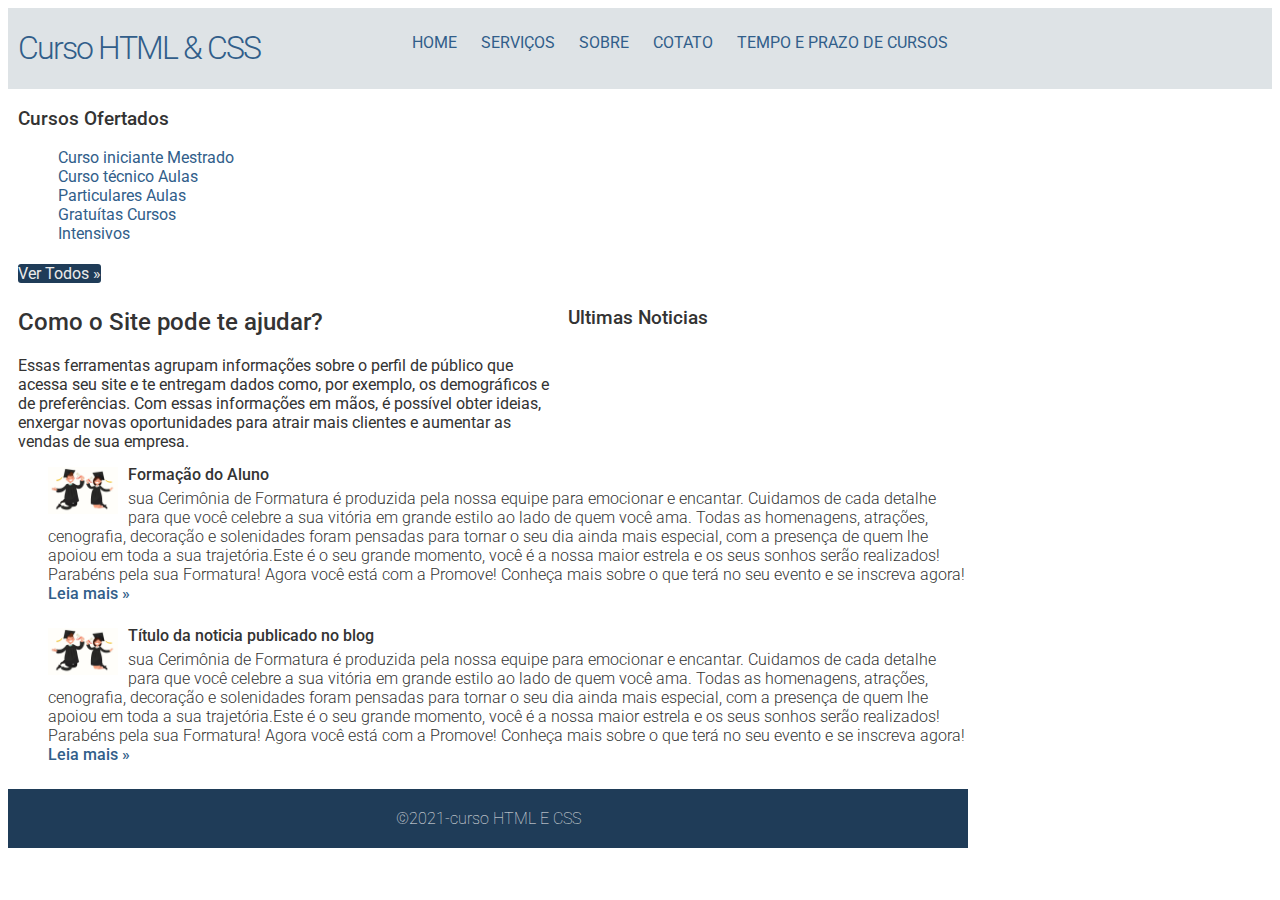
<file: index.html>
<!DOCTYPE html>
<html lang="pt-br">
<head>
    <meta charset="UTF-8">
    <meta http-equiv="X-UA-Compatible" content="IE=edge">
    <meta name="viewport" content="width=device-width, initial-scale=1.0">
    <title>Projeto plataforma de estudos</title>
    <link rel="stylesheet" href="https://fonts.google.com/">
    <link href="https://fonts.googleapis.com/css2?family=Roboto:wght@100;300;400;500;700&display=swap" rel="stylesheet">
    <link rel="stylesheet" href="estilo.css">
</head>
<body>
    <div class="header">
        <div class="linha">
            <header>
                <div class="coluna col4">
                    <h1 class="logo">Curso HTML & CSS</h1>
                </div>
                <div class="coluna col8">
                    <nav>
                        <ul class="menu inline sem-marcador">
                            <li><a href="index.html">Home</a></li>
                            <li><a href="servicos.html">Serviços</a></li>
                            <li><a href="sobre.html">Sobre</a></li>
                            <li><a href="contato.html">Cotato</a></li>
                            <li><a href="Periodo.html">Tempo e prazo de Cursos</a></li>
                        </ul>
                    </nav>
                </div>
            </header> 
        </div>
    </div>
<div class="linha">
    <section>
        <div class="coluna col3 sidebar">
            <h3>Cursos Ofertados</h3>
            <ul class="sem-marcador-sem-padding">
            <li><a href="">Curso iniciante</a></li>
            <li><a href="">Mestrado</a></li>
            <li><a href="">Curso técnico</a></li>
            <li><a href="">Aulas Particulares</a></li>
            <li><a href=""> Aulas Gratuítas</a></li>
            <li><a href="">Cursos Intensivos</a></li>
        </ul>
        <a href="Periodo.html" class="botao">Ver Todos &raquo;</a>
        </div>
    </section>
    <div class="conteúdo extra">
        <div class="linha">
            <div class="coluna col7">
                <section>
                    <h2>Como o Site pode te ajudar?</h2>
                    <p>Essas ferramentas agrupam informações sobre o perfil de público que acessa seu site e te entregam dados como, por exemplo, os demográficos e de preferências. Com essas informações em mãos, é possível obter ideias, enxergar novas oportunidades para atrair mais clientes e aumentar as vendas de sua empresa.</p>
                </section>
             </div>
    <coluna class="col5"></coluna>
    <h3>Ultimas Noticias</h3>
    <ul class="sem-marcador-sem-padding noticias">
        <li>
            <img src="img/101120-quais-as-vantagens-de-oferecer-brindes-para-a-formatura.jpg" alt="">
            <h4>Formação do Aluno</h4>
            <p>sua Cerimônia de Formatura é produzida pela nossa equipe para emocionar e encantar. Cuidamos de cada detalhe para que você celebre a sua vitória em grande estilo ao lado de quem você ama. Todas as homenagens, atrações, cenografia, decoração e solenidades foram pensadas para tornar o seu dia ainda mais especial, com a presença de quem lhe apoiou em toda a sua trajetória.Este é o seu grande momento, você é a nossa maior estrela e os seus sonhos serão realizados!
             Parabéns pela sua Formatura! Agora você está com a Promove!
            Conheça mais sobre o que terá no seu evento e se inscreva agora! <a href="">Leia mais &raquo;</a></p>
        </li>
        <li>
     <img src="img/101120-quais-as-vantagens-de-oferecer-brindes-para-a-formatura.jpg" alt="">
                <h4>Título da noticia publicado no blog</h4>
                <p>sua Cerimônia de Formatura é produzida pela nossa equipe para emocionar e encantar. Cuidamos de cada detalhe para que você celebre a sua vitória em grande estilo ao lado de quem você ama. Todas as homenagens, atrações, cenografia, decoração e solenidades foram pensadas para tornar o seu dia ainda mais especial, com a presença de quem lhe apoiou em toda a sua trajetória.Este é o seu grande momento, você é a nossa maior estrela e os seus sonhos serão realizados!
                    Parabéns pela sua Formatura! Agora você está com a Promove!
                   Conheça mais sobre o que terá no seu evento e se inscreva agora! <a href="">Leia mais &raquo;</a></p>
            </li>
        </ul>
</div> <div>     
</div>
</div>
<div class="footer">
    <div class="linha">
        <footer>
            <div class="coluna col12"></div>
            <span>&copy;2021-curso HTML E CSS</span>
        </footer>
    </div>
</div>
    </body>
    </html>
</body>
</html>
</file>
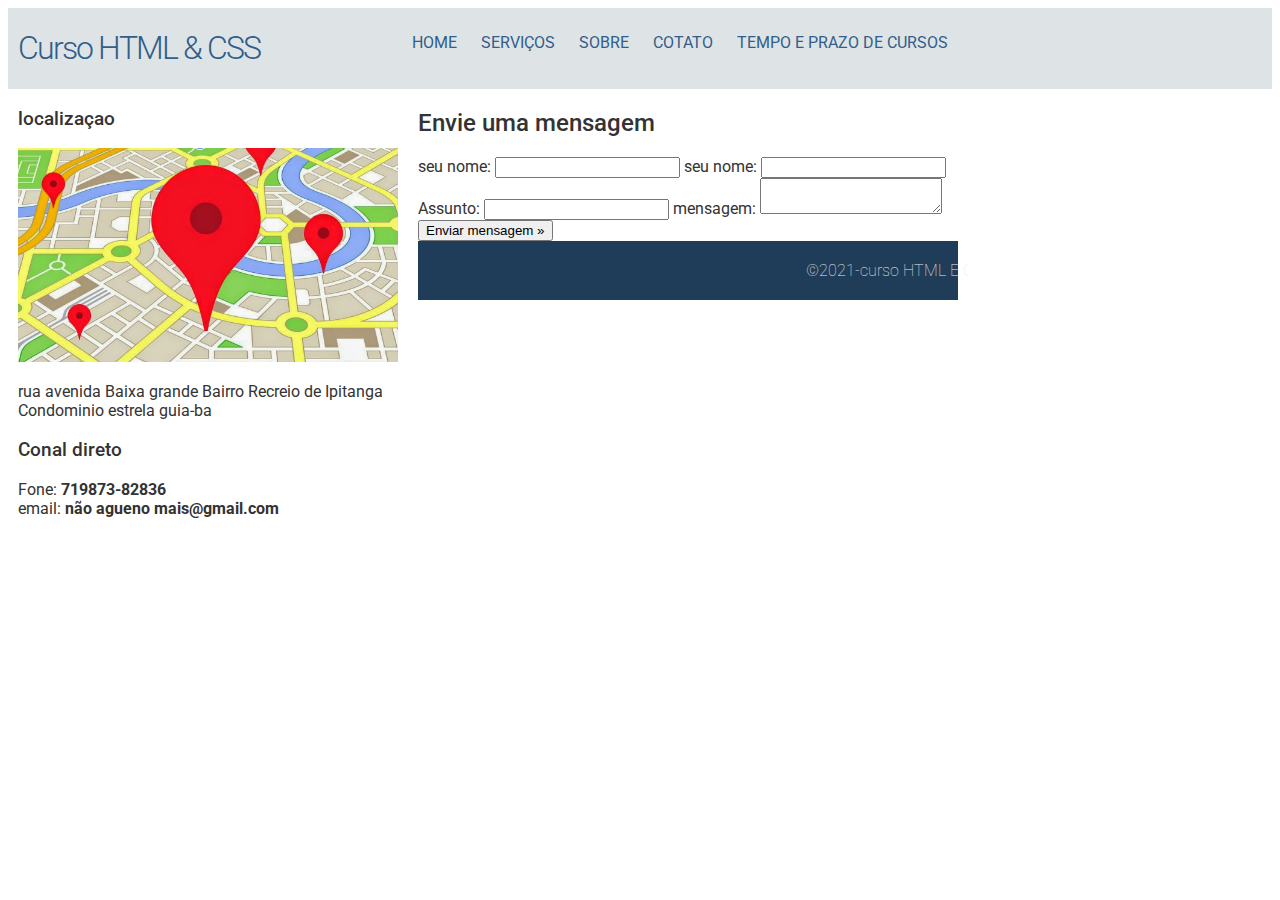
<file: contato.html>
<!DOCTYPE html>
<html lang="pt-br">
<head>
    <meta charset="UTF-8">
    <meta http-equiv="X-UA-Compatible" content="IE=edge">
    <meta name="viewport" content="width=device-width, initial-scale=1.0">
    <title>Projeto plataforma de estudos</title>
    <link rel="stylesheet" href="https://fonts.google.com/">
    <link href="https://fonts.googleapis.com/css2?family=Roboto:wght@100;300;400;500;700&display=swap" rel="stylesheet">
    <link rel="stylesheet" href="estilo.css">
</head>
<body>
    <div class="header">
        <div class="linha">
            <header>
                <div class="coluna col4">
                    <h1 class="logo">Curso HTML & CSS</h1>
                </div>
                <div class="coluna col8">
                    <nav>
                        <ul class="menu inline sem-marcador">
                            <li><a href="index.html">Home</a></li>
                            <li><a href="servicos.html">Serviços</a></li>
                            <li><a href="sobre.html">Sobre</a></li>
                            <li><a href="contato.html">Cotato</a></li>
                            <li><a href="Periodo.html">Tempo e prazo de Cursos</a></li>

                        </ul>
                    </nav>
                </div>
            </header> 
        </div>
    </div>
    <div class="linha">
        <section>
        <div class="coluna col5 sidebar">
        <h3> localizaçao</h3>
        <img src="img/google-maps.jpg" alt="">
    <ul class="sem-padding sem-marcador">
        <li>rua avenida Baixa grande</li>
        <li>Bairro Recreio de Ipitanga</li>
        <li>Condominio estrela guia-ba</li>
    </ul>
    <h3>Conal direto</h3>
    <li>Fone: <strong>719873-82836</strong></li>
    <li>email: <strong>não agueno mais@gmail.com</strong></li>
    </div>
    <div class="coluna col7">
        <h2>Envie uma mensagem</h2>
        <form action="">
        <label for="nome">seu nome:</label>
        <input type="text" name="nome" id="nome">
        <label for="email">seu nome:</label>
        <input type="text" name="email" id="email">
        <label for="Assunto">Assunto:</label>
        <input type="text" name="Assunto" id="Assunto">
        <label for="mensagem">mensagem:</label>
        <textarea name="mensagem" id="mensagem"></textarea>
        <input type="submit" class="butao" name="enviar" value="Enviar mensagem &raquo;">
    </form>
    <div class="footer">
        <div class="linha">
            <footer>
                <div class="coluna col12"></div>
                <span>&copy;2021-curso HTML E CSS</span>
            </footer>
        </div>
    </div>
        </body>
        </html>
    </body>
    </html>
</file>
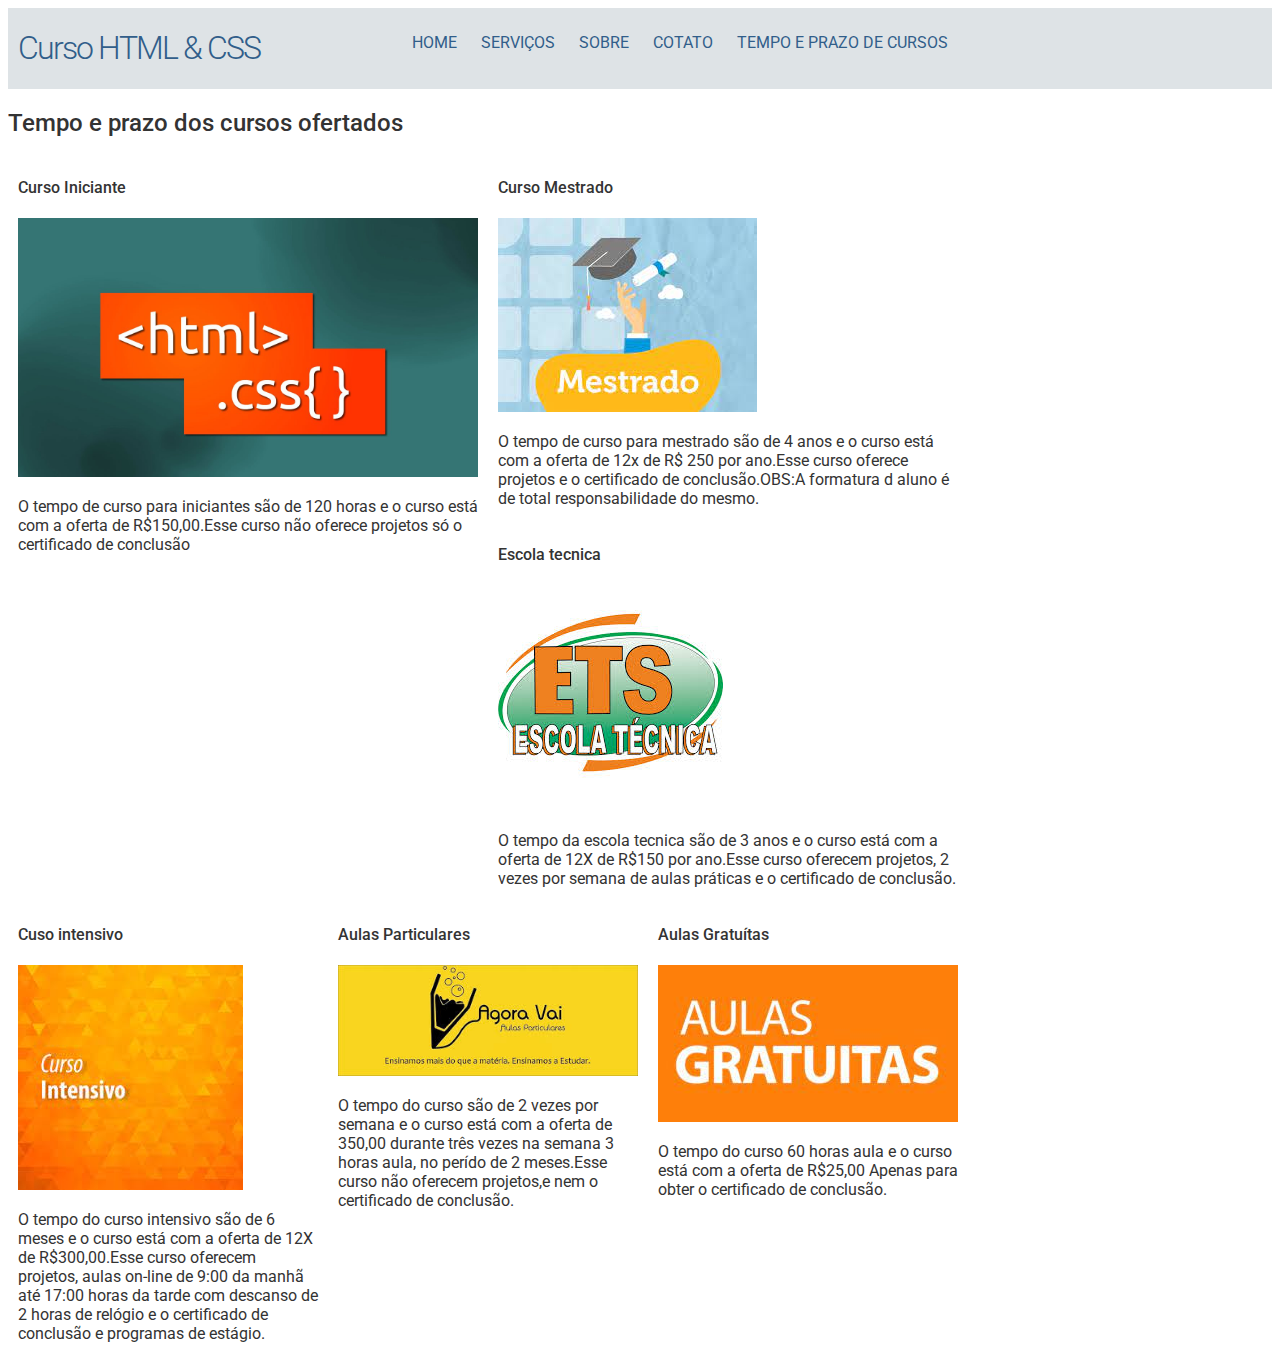
<file: Periodo.html>
<!DOCTYPE html>
<html lang="pt-br">
<head>
    <meta charset="UTF-8">
    <meta http-equiv="X-UA-Compatible" content="IE=edge">
    <meta name="viewport" content="width=device-width, initial-scale=1.0">
    <title>Projeto plataforma de estudos</title>
    <link rel="stylesheet" href="https://fonts.google.com/">
    <link href="https://fonts.googleapis.com/css2?family=Roboto:wght@100;300;400;500;700&display=swap" rel="stylesheet">
    <link rel="stylesheet" href="estilo.css">
</head>
<body>
    <div class="header">
        <div class="linha">
            <header>
                <div class="coluna col4">
                    <h1 class="logo">Curso HTML & CSS</h1>
                </div>
                <div class="coluna col8">
                    <nav>
                        <ul class="menu inline sem-marcador">
                            <li><a href="index.html">Home</a></li>
                            <li><a href="servicos.html">Serviços</a></li>
                            <li><a href="sobre.html">Sobre</a></li>
                            <li><a href="contato.html">Cotato</a></li>
                            <li><a href="Periodo.html">Tempo e prazo de Cursos</a></li>

                        </ul>
                    </nav>
                </div>
            </header> 
        </div>
    </div>
<div class="linha">
    <section>
        <h2>Tempo e prazo dos cursos ofertados</h2>
        <div class="coluna col6">
            <h4>Curso Iniciante</h4>
            <img src="img/curso iniciante.jpg" alt="">
            <p>O tempo de curso para iniciantes são de 120 horas e o curso está com a oferta de 
            R$150,00.Esse curso não oferece projetos só o certificado de conclusão</p>
        </div>
        <div class="coluna col6">
            <h4>Curso Mestrado</h4>
            <img src="img/mestrado.jpg" alt="">
            <p>O tempo de curso para mestrado são de 4 anos e o curso está com a oferta de 
            12x de R$ 250 por ano.Esse curso oferece projetos e o certificado de conclusão.OBS:A formatura d aluno é de total responsabilidade do mesmo.</p>
        </div>
        <div class="coluna col6">
            <h4>Escola tecnica</h4>
            <img src="img/escola tecnica.jpg" alt="">
            <p>O tempo da escola tecnica são de 3 anos e o curso está com a oferta de 12X de R$150 por ano.Esse curso oferecem  projetos, 2 vezes por semana de aulas práticas e o certificado de conclusão.</p>
        </div>

        <div class="coluna col4">
            <h4>Cuso intensivo</h4>
            <img src="img/img de curso intensivo.jpg" alt="">
            <p>O tempo do curso intensivo são de 6 meses e o curso está com a oferta de 12X de R$300,00.Esse curso oferecem  projetos, aulas on-line de 9:00 da manhã até 17:00 horas da tarde com descanso de 2 horas de relógio e o certificado de conclusão e programas de estágio.</p>
        </div>
        <div class="coluna col4">
            <h4>Aulas Particulares</h4>
            <img src="img/aulas particulares.jpg" alt="">
            <p>O tempo do curso são de 2 vezes por semana e o curso está com a oferta de 350,00 durante três vezes na semana 3 horas aula, no perído de 2 meses.Esse curso não oferecem projetos,e nem o certificado de conclusão.</p>
        </div>
        <div class="coluna col4">
            <h4>Aulas Gratuítas</h4>
            <img src="img/aulas gratuitas.jpg" alt="">
            <p>O tempo do curso 60 horas aula e o curso está com a oferta de R$25,00 Apenas para obter o certificado de conclusão.</p>
        </div>
    </section>
</div>


</body>
</html>
</file>
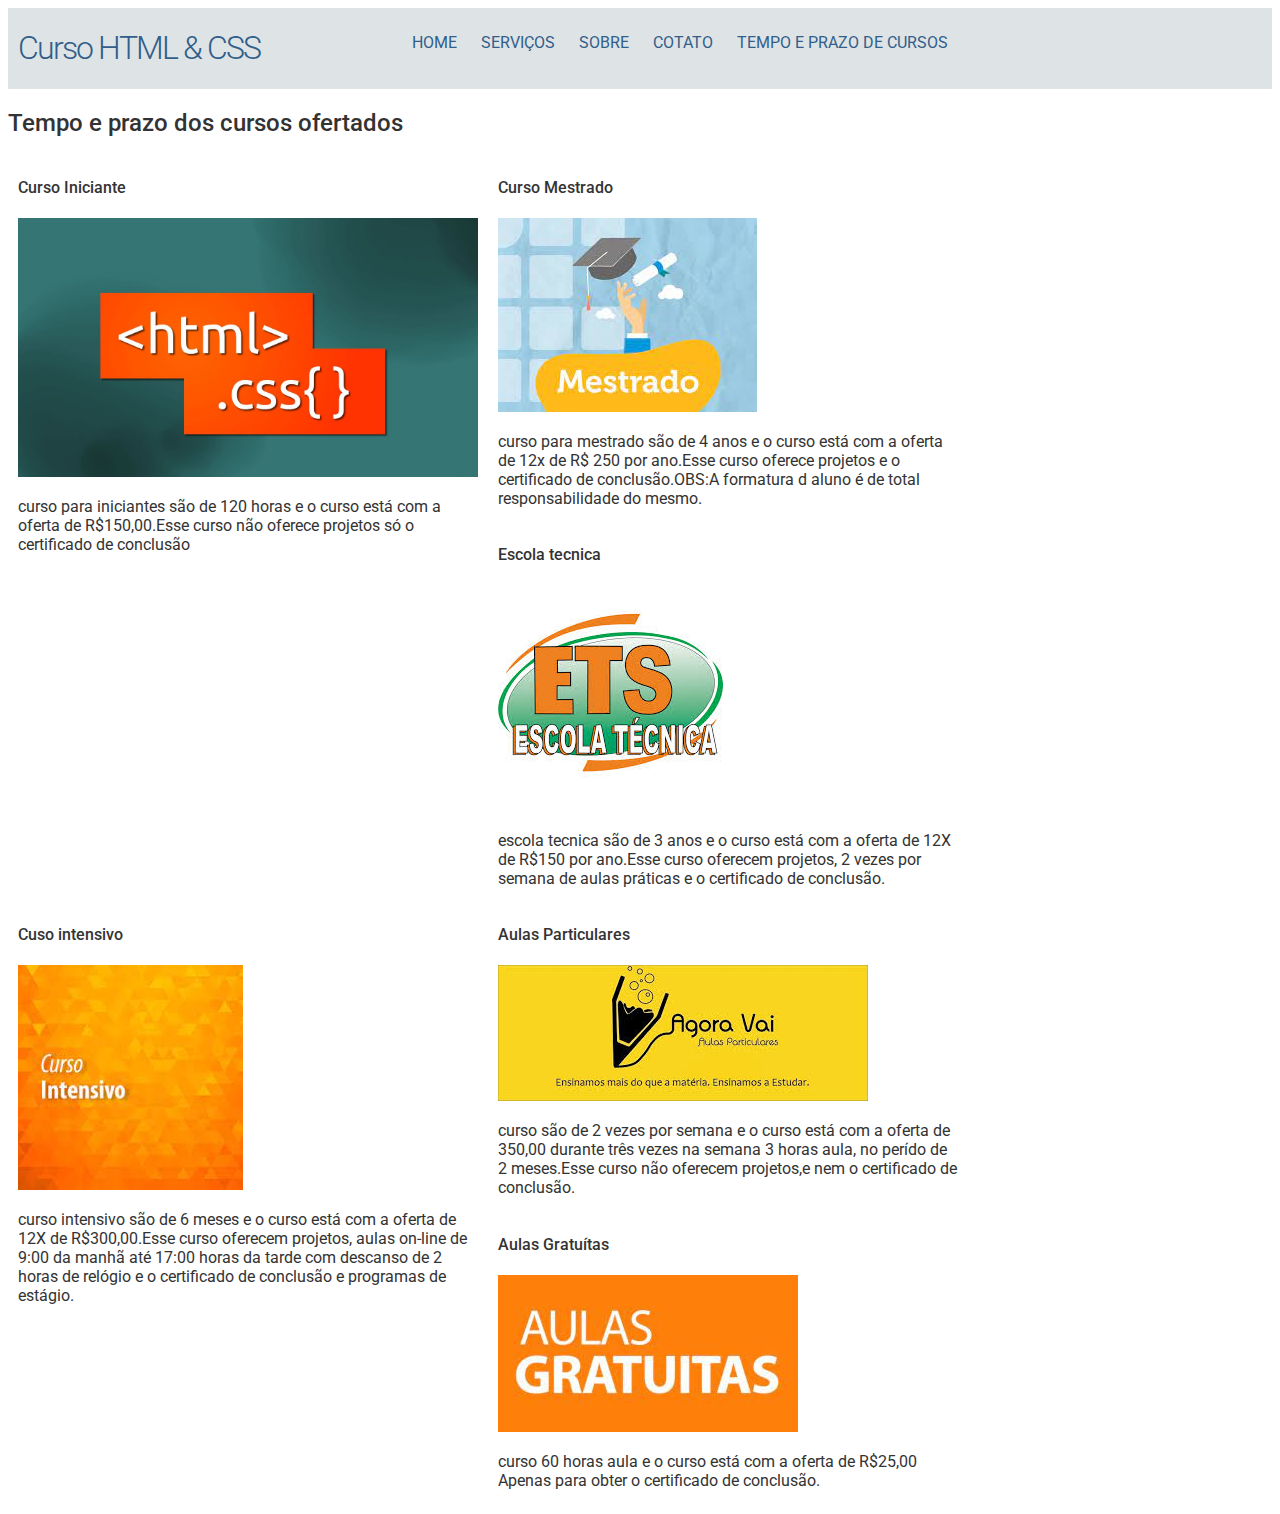
<file: servicos.html>
<!DOCTYPE html>
<html lang="pt-br">
<head>
    <meta charset="UTF-8">
    <meta http-equiv="X-UA-Compatible" content="IE=edge">
    <meta name="viewport" content="width=device-width, initial-scale=1.0">
    <title>Projeto plataforma de estudos</title>
    <link rel="stylesheet" href="https://fonts.google.com/">
    <link href="https://fonts.googleapis.com/css2?family=Roboto:wght@100;300;400;500;700&display=swap" rel="stylesheet">
    <link rel="stylesheet" href="estilo.css">
</head>
<body>
    <div class="header">
        <div class="linha">
            <header>
                <div class="coluna col4">
                    <h1 class="logo">Curso HTML & CSS</h1>
                </div>
                <div class="coluna col8">
                    <nav>
                        <ul class="menu inline sem-marcador">
                            <li><a href="index.html">Home</a></li>
                            <li><a href="servicos.html">Serviços</a></li>
                            <li><a href="sobre.html">Sobre</a></li>
                            <li><a href="contato.html">Cotato</a></li>
                            <li><a href="Periodo.html">Tempo e prazo de Cursos</a></li>

                        </ul>
                    </nav>
                </div>
            </header> 
        </div>
    </div>
<div class="linha">
    <section>
        <h2>Tempo e prazo dos cursos ofertados</h2>
        <div class="coluna col6">
            <h4>Curso Iniciante</h4>
            <img src="img/curso iniciante.jpg" alt="">
            <p>curso para iniciantes são de 120 horas e o curso está com a oferta de 
            R$150,00.Esse curso não oferece projetos só o certificado de conclusão</p>
        </div>
        <div class="coluna col6">
            <h4>Curso Mestrado</h4>
            <img src="img/mestrado.jpg" alt="">
            <p>curso para mestrado são de 4 anos e o curso está com a oferta de 
            12x de R$ 250 por ano.Esse curso oferece projetos e o certificado de conclusão.OBS:A formatura d aluno é de total responsabilidade do mesmo.</p>
        </div>
        <div class="coluna col6">
            <h4>Escola tecnica</h4>
            <img src="img/escola tecnica.jpg" alt="">
            <p> escola tecnica são de 3 anos e o curso está com a oferta de 12X de R$150 por ano.Esse curso oferecem  projetos, 2 vezes por semana de aulas práticas e o certificado de conclusão.</p>
        </div>

        <div class="coluna col6">
            <h4>Cuso intensivo</h4>
            <img src="img/img de curso intensivo.jpg" alt="">
            <p>curso intensivo são de 6 meses e o curso está com a oferta de 12X de R$300,00.Esse curso oferecem  projetos, aulas on-line de 9:00 da manhã até 17:00 horas da tarde com descanso de 2 horas de relógio e o certificado de conclusão e programas de estágio.</p>
        </div>
        <div class="coluna col6">
            <h4>Aulas Particulares</h4>
            <img src="img/aulas particulares.jpg" alt="">
            <p> curso são de 2 vezes por semana e o curso está com a oferta de 350,00 durante três vezes na semana 3 horas aula, no perído de 2 meses.Esse curso não oferecem projetos,e nem o certificado de conclusão.</p>
        </div>
        <div class="coluna col6">
            <h4>Aulas Gratuítas</h4>
            <img src="img/aulas gratuitas.jpg" alt="">
            <p> curso 60 horas aula e o curso está com a oferta de R$25,00 Apenas para obter o certificado de conclusão.</p>
        </div>
    </section>
</div>
</body>
</html>
</file>
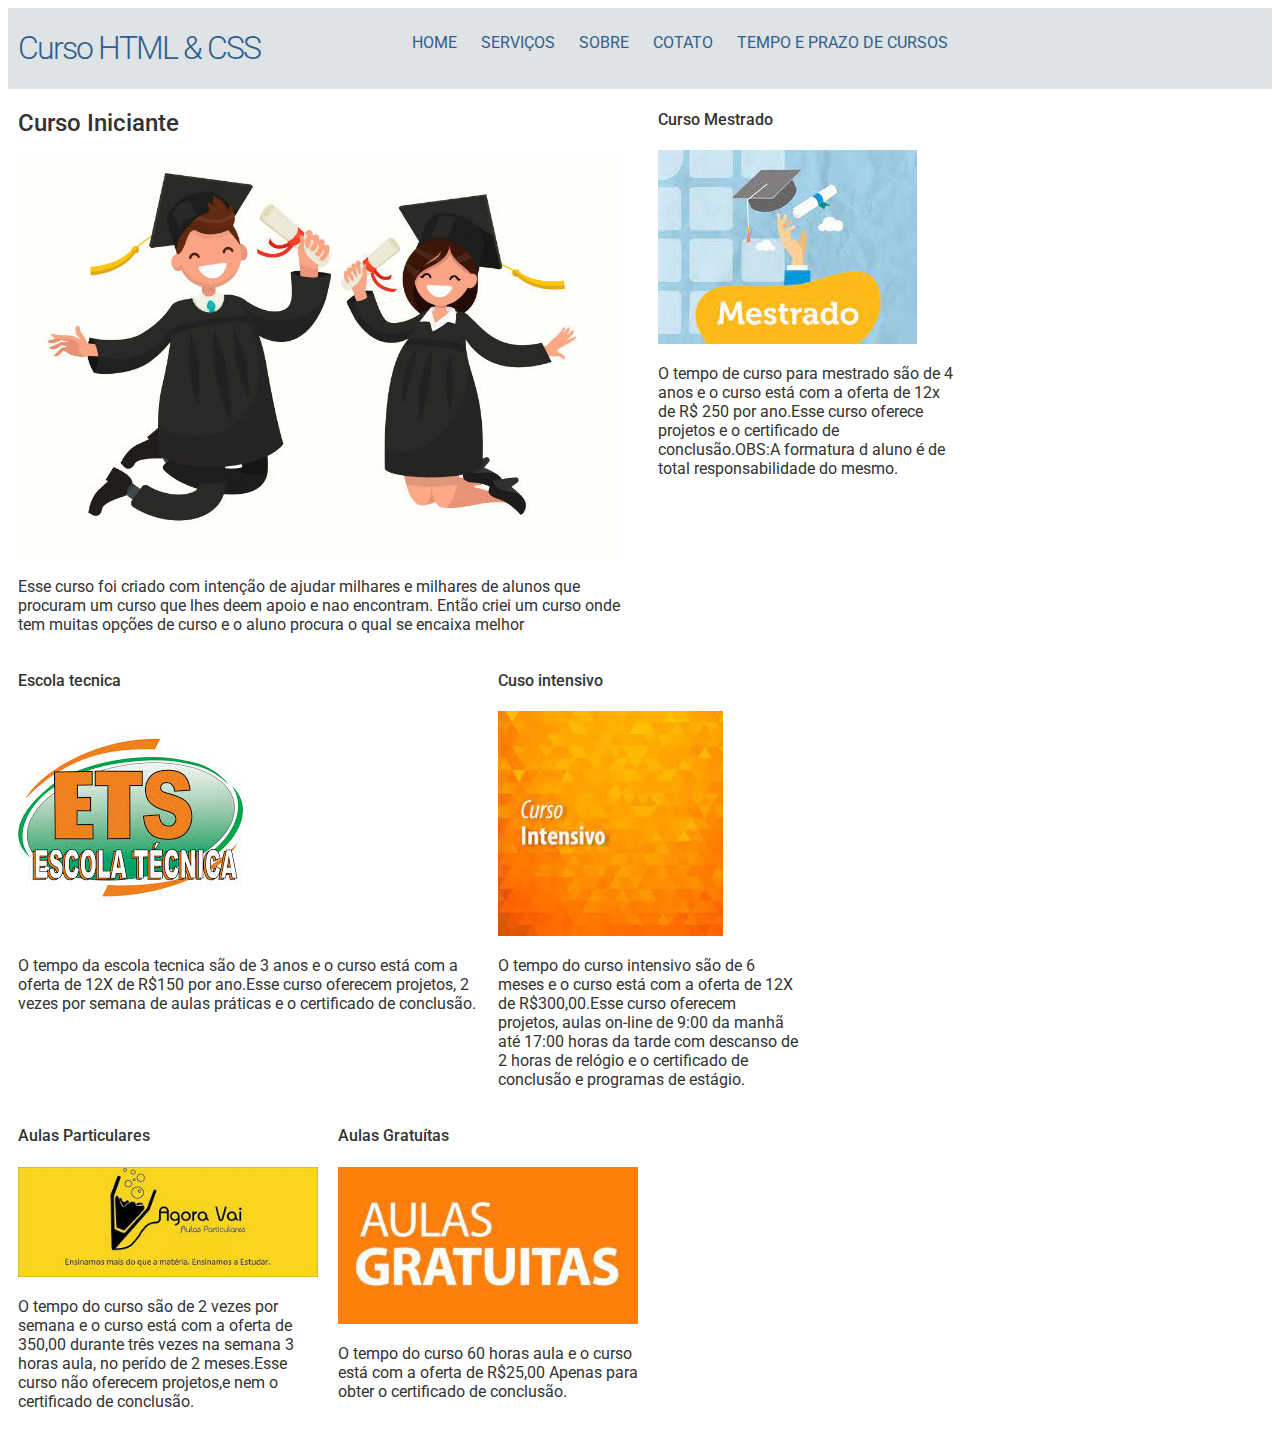
<file: sobre.html>
<!DOCTYPE html>
<html lang="pt-br">
<head>
    <meta charset="UTF-8">
    <meta http-equiv="X-UA-Compatible" content="IE=edge">
    <meta name="viewport" content="width=device-width, initial-scale=1.0">
    <title>Projeto plataforma de estudos</title>
    <link rel="stylesheet" href="https://fonts.google.com/">
    <link href="https://fonts.googleapis.com/css2?family=Roboto:wght@100;300;400;500;700&display=swap" rel="stylesheet">
    <link rel="stylesheet" href="estilo.css">
</head>
<body>
    <div class="header">
        <div class="linha">
            <header>
                <div class="coluna col4">
                    <h1 class="logo">Curso HTML & CSS</h1>
                </div>
                <div class="coluna col8">
                    <nav>
                        <ul class="menu inline sem-marcador">
                            <li><a href="index.html">Home</a></li>
                            <li><a href="servicos.html">Serviços</a></li>
                            <li><a href="sobre.html">Sobre</a></li>
                            <li><a href="contato.html">Cotato</a></li>
                            <li><a href="Periodo.html">Tempo e prazo de Cursos</a></li>

                        </ul>
                    </nav>
                </div>
            </header> 
        </div>
    </div>
<div class="linha">
    <section>
        <div class="coluna col8">
            <h2>Curso Iniciante</h2>
            <img src="img/101120-quais-as-vantagens-de-oferecer-brindes-para-a-formatura.jpg" alt="">
            <p>Esse curso foi criado com intenção de ajudar milhares e milhares de alunos que procuram um curso que lhes deem apoio e nao encontram. Então criei um curso onde tem muitas opções de curso e o aluno procura o qual se encaixa melhor</p>
        </div>
        <div class="coluna col4">
            <h4>Curso Mestrado</h4>
            <img src="img/mestrado.jpg" alt="">
            <p>O tempo de curso para mestrado são de 4 anos e o curso está com a oferta de 
            12x de R$ 250 por ano.Esse curso oferece projetos e o certificado de conclusão.OBS:A formatura d aluno é de total responsabilidade do mesmo.</p>
        </div>
        <div class="coluna col6">
            <h4>Escola tecnica</h4>
            <img src="img/escola tecnica.jpg" alt="">
            <p>O tempo da escola tecnica são de 3 anos e o curso está com a oferta de 12X de R$150 por ano.Esse curso oferecem  projetos, 2 vezes por semana de aulas práticas e o certificado de conclusão.</p>
        </div>

        <div class="coluna col4">
            <h4>Cuso intensivo</h4>
            <img src="img/img de curso intensivo.jpg" alt="">
            <p>O tempo do curso intensivo são de 6 meses e o curso está com a oferta de 12X de R$300,00.Esse curso oferecem  projetos, aulas on-line de 9:00 da manhã até 17:00 horas da tarde com descanso de 2 horas de relógio e o certificado de conclusão e programas de estágio.</p>
        </div>
        <div class="coluna col4">
            <h4>Aulas Particulares</h4>
            <img src="img/aulas particulares.jpg" alt="">
            <p>O tempo do curso são de 2 vezes por semana e o curso está com a oferta de 350,00 durante três vezes na semana 3 horas aula, no perído de 2 meses.Esse curso não oferecem projetos,e nem o certificado de conclusão.</p>
        </div>
        <div class="coluna col4">
            <h4>Aulas Gratuítas</h4>
            <img src="img/aulas gratuitas.jpg" alt="">
            <p>O tempo do curso 60 horas aula e o curso está com a oferta de R$25,00 Apenas para obter o certificado de conclusão.</p>
        </div>
    </section>
</div>

</body>
</html>
</file>
<file: estilo.css>
body{
    font-family: 'Roboto', sans-serif;
color: #333;
}
a:link,a:active, a:visited{
    color:#315e8a;
    text-decoration: none;
}
a:hover{
    text-decoration: underline;
}
.linha{
    width: 960px;
    right: 0 auto;
    overflow: auto;
    padding: 5x 0;
}
.coluna{
    padding: 0 10px;
    float: left;
}
.col1{
    width: 60px;
}
.col2{
    width: 140px;
}
.col3{
    width: 220px;
}
.col4{
    width: 300px;
}
.col5{
    width: 380px;
}.col6{
    width: 460px;
}

.col7{
    width: 540px;
}
.col8{
    width: 620px;
}
.col9{
    width: 700px;  
}
.col10{
    width:780 ;
}
.col11{
    width: 860px;
}
.col2{
    width: 940px;
}
/*estilos reutilizaveis*/
.sem-padding{
    padding: 0 !important;
}
.sem-margin{
    margin: 0 !important;
}
h1,h2,h3,h4,h5,h6{
    font-weight: 500;
    margin: 15px o 10px 0;
}
ul li,ol li{
    display: inline;
    margin-bottom: 5px;
}
ul.inline li:last-child,ol.inline li:last-child{
    margin-right: 0;
}
ul.sem-marcador, ol.sem-marcador{
    list-style: none;
}
a.botao,input.botao{
    background: #1f3c58;
    padding: 5p 10px;
    border-radius: 3px;
    color: #ebebeb;
    cursor: pointer;
    margin: 5px 0;
    display: inline-block;
    border: none;
}

a.botao:hover,input.botao:hover{
    background: #315e8a;
    text-decoration: none;
}
img{
    max-width: 100%;
    height: auto;
}
.header{
    background: #dee3e6;
}
/* Layout do site */
h1.logo{
    font-weight: 300;
    color: #315e8a;
    letter-spacing:-2px;
}
.conteudo-extra{
    background: #f1f2ea;
}
.footer{
    background: #1f3c58;
    color: #ebebeb;
    padding: 20px 0;
    text-align: center;
    font-weight: 100;
}
.menu{
    text-transform: uppercase;
    text-align: right;
    margin-top: 25px;
}
.menu li a{
    padding: 5px 10px;
    border-radius: 3px;
}
.menu li a:hover{
text-decoration: none;
background: #1f3c58;
color: #ebebeb;
}
ul.noticias li{
    clear: both;
    display: block;
    overflow: hidden;
    margin-bottom: 20px;
}
ul.noticias li img{
    width: 70px;
    height: auto;
    margin-right: 10px;
    float: left;
}
ul.noticias li h4{
    margin: -2px 0 5px 0;
    font-weight: 500;
}
ul.noticias li p{
    margin: 5px 0;
    font-weight: 300;
}
ul.noticias li p a{
    font-weight: 500;
}
</file>
